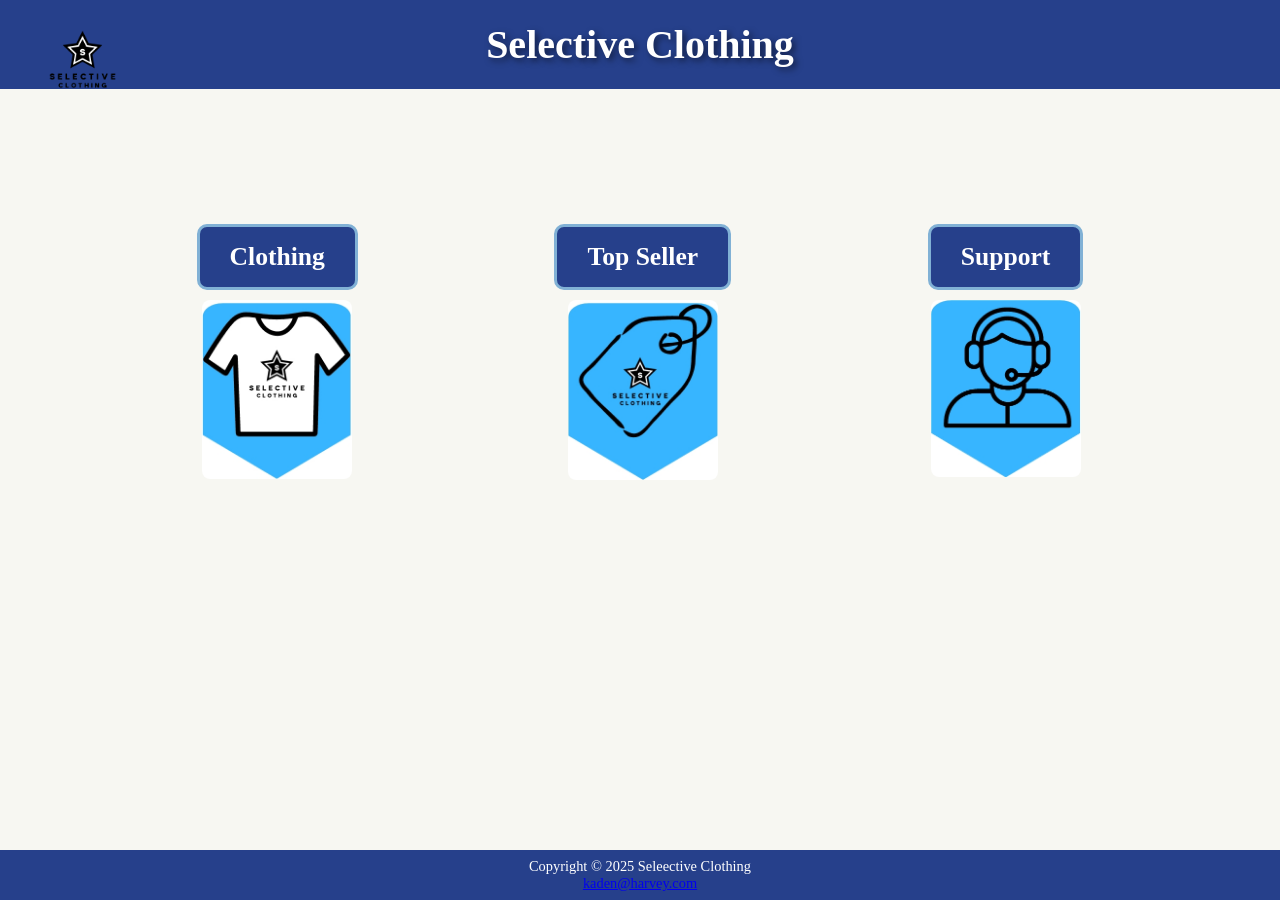
<file: index.html>
<!DOCTYPE html>
<html lang="en">
<head>
<title>Selective Clothing</title>
<meta name="description" content="Selective Clothing offers stylish apparel, top sellers, and customer support for every shopper.">
<meta charset="utf-8">
<link rel="stylesheet" href="project.css">
</head>
<body>

<header>
<img src="FullLogo_Transparent.png" alt="Selective Clothing Logo" class="logo">
<h1>Selective Clothing</h1>
</header>

<nav>
    <div class="tab">
        <a href="clothing.html">Clothing</a>
        <img src="Clothing.png" alt="Clothing Category" class="tab-img">
    </div>

    <div class="tab">
        <a href="topseller.html">Top Seller</a>
        <img src="TopSeller.png" alt="Top Seller Item" class="tab-img">
    </div>

    <div class="tab">
        <a href="support.html">Support</a>
        <img src="support.png" alt="Support Page" class="tab-img">
    </div>
</nav>

<footer>
Copyright © 2025 Seleective Clothing<br>
<a href="mailto:kaden@harvey.com">kaden@harvey.com</a>
</footer>
</body>
</html>
</file>
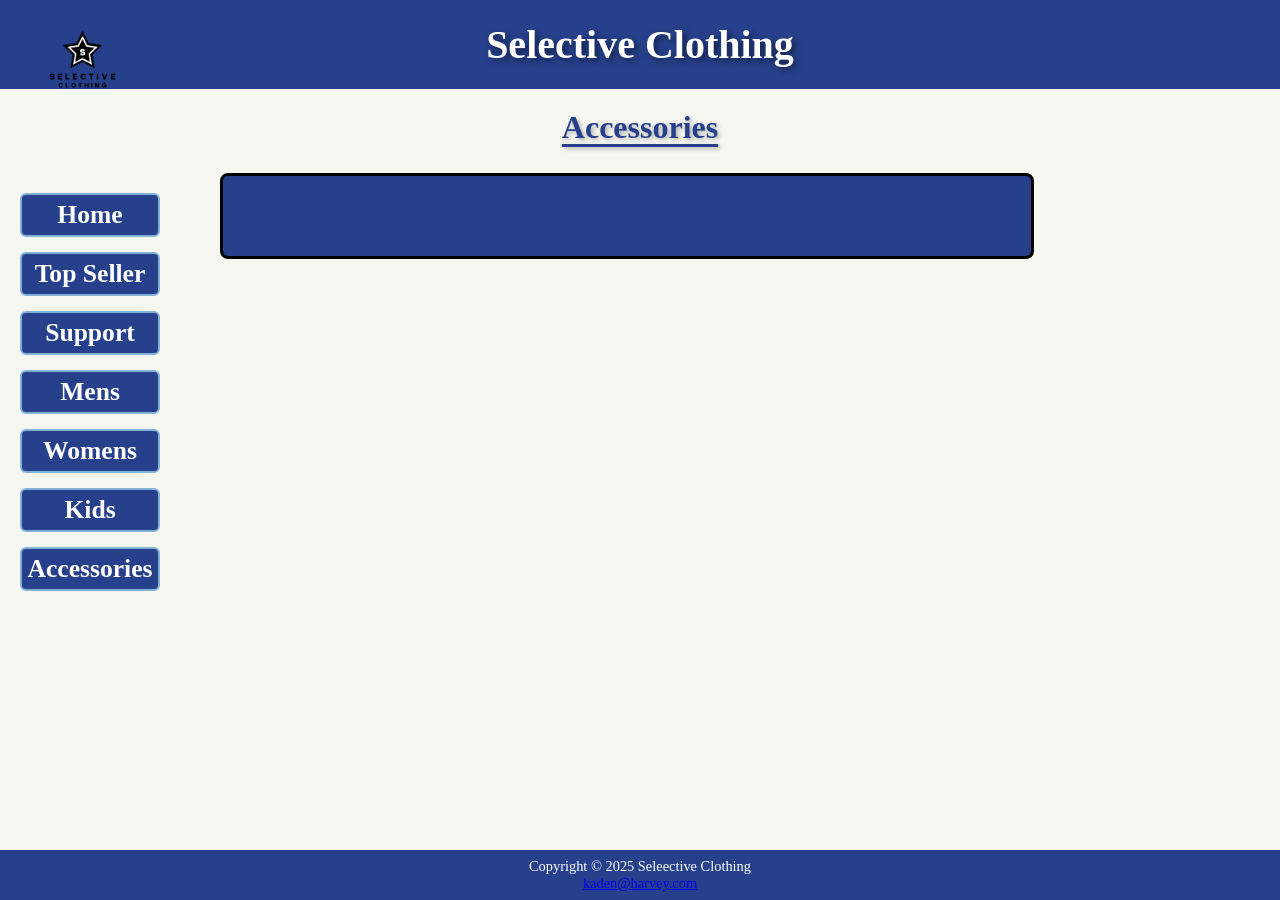
<file: accessories.html>
<!DOCTYPE html>
<html lang="en">
<head>
<title>Selective Clothing</title>
	 <meta name="description" content="Selective Clothing offers stylish accesories that are branded.">
<meta charset="utf-8">
<link rel="stylesheet" href="project.css">
</head>
<body onload="alert('Use code Capstone for 20% off');">

<header>
<img src="FullLogo_Transparent.png" alt="Selective Clothing Logo" class="logo">
<h1>Selective Clothing</h1>
</header>
<h2>Accessories</h2>
<nav class="side-nav">
    <ul>
        <li><a href="home.html">Home</a></li>
        <li><a href="topseller.html">Top Seller</a></li>
        <li><a href="support.html">Support</a></li>
	<li><a href="mensclothing.html">Mens</a></li>
        <li><a href="womensclothing.html">Womens</a></li>
        <li><a href="kids.html">Kids</a></li>
	<li><a href="accessories.html">Accessories</a></li>
    </ul>
</nav>
<div class="content-box">
    <div class="photo-row">
<div id='product-component-1777253869469'></div>
<script type="text/javascript">
/*<![CDATA[*/
(function () {
  var scriptURL = 'https://sdks.shopifycdn.com/buy-button/latest/buy-button-storefront.min.js';
  if (window.ShopifyBuy) {
    if (window.ShopifyBuy.UI) {
      ShopifyBuyInit();
    } else {
      loadScript();
    }
  } else {
    loadScript();
  }
  function loadScript() {
    var script = document.createElement('script');
    script.async = true;
    script.src = scriptURL;
    (document.getElementsByTagName('head')[0] || document.getElementsByTagName('body')[0]).appendChild(script);
    script.onload = ShopifyBuyInit;
  }
  function ShopifyBuyInit() {
    var client = ShopifyBuy.buildClient({
      domain: 'selective-clothing-6u4s2t0i.myshopify.com',
      storefrontAccessToken: '8dc10068dd6e338f346cf58fc495a3da',
    });
    ShopifyBuy.UI.onReady(client).then(function (ui) {
      ui.createComponent('product', {
        id: '8033189462134',
        node: document.getElementById('product-component-1777253869469'),
        moneyFormat: '%24%7B%7Bamount%7D%7D',
        options: {
  "product": {
    "styles": {
      "product": {
        "@media (min-width: 601px)": {
          "max-width": "calc(25% - 20px)",
          "margin-left": "20px",
          "margin-bottom": "50px"
        }
      },
      "title": {
        "color": "#ffffff"
      },
      "button": {
        ":hover": {
          "background-color": "#4dadc0"
        },
        "background-color": "#55c0d5",
        ":focus": {
          "background-color": "#4dadc0"
        }
      },
      "price": {
        "color": "#ffffff"
      },
      "compareAt": {
        "color": "#ffffff"
      },
      "unitPrice": {
        "color": "#ffffff"
      }
    },
    "text": {
      "button": "Add to cart"
    }
  },
  "productSet": {
    "styles": {
      "products": {
        "@media (min-width: 601px)": {
          "margin-left": "-20px"
        }
      }
    }
  },
  "modalProduct": {
    "contents": {
      "img": false,
      "imgWithCarousel": true,
      "button": false,
      "buttonWithQuantity": true
    },
    "styles": {
      "product": {
        "@media (min-width: 601px)": {
          "max-width": "100%",
          "margin-left": "0px",
          "margin-bottom": "0px"
        }
      },
      "button": {
        ":hover": {
          "background-color": "#4dadc0"
        },
        "background-color": "#55c0d5",
        ":focus": {
          "background-color": "#4dadc0"
        }
      },
      "title": {
        "font-family": "Helvetica Neue, sans-serif",
        "font-weight": "bold",
        "font-size": "26px",
        "color": "#4c4c4c"
      },
      "price": {
        "font-family": "Helvetica Neue, sans-serif",
        "font-weight": "normal",
        "font-size": "18px",
        "color": "#4c4c4c"
      },
      "compareAt": {
        "font-family": "Helvetica Neue, sans-serif",
        "font-weight": "normal",
        "font-size": "15.299999999999999px",
        "color": "#4c4c4c"
      },
      "unitPrice": {
        "font-family": "Helvetica Neue, sans-serif",
        "font-weight": "normal",
        "font-size": "15.299999999999999px",
        "color": "#4c4c4c"
      }
    },
    "text": {
      "button": "Add to cart"
    }
  },
  "option": {},
  "cart": {
    "styles": {
      "button": {
        ":hover": {
          "background-color": "#4dadc0"
        },
        "background-color": "#55c0d5",
        ":focus": {
          "background-color": "#4dadc0"
        }
      }
    },
    "text": {
      "total": "Subtotal",
      "button": "Checkout"
    }
  },
  "toggle": {
    "styles": {
      "toggle": {
        "background-color": "#55c0d5",
        ":hover": {
          "background-color": "#4dadc0"
        },
        ":focus": {
          "background-color": "#4dadc0"
        }
      }
    }
  }
},
      });
    });
  }
})();
/*]]>*/
</script>
       <div id='product-component-1777254041907'></div>
<script type="text/javascript">
/*<![CDATA[*/
(function () {
  var scriptURL = 'https://sdks.shopifycdn.com/buy-button/latest/buy-button-storefront.min.js';
  if (window.ShopifyBuy) {
    if (window.ShopifyBuy.UI) {
      ShopifyBuyInit();
    } else {
      loadScript();
    }
  } else {
    loadScript();
  }
  function loadScript() {
    var script = document.createElement('script');
    script.async = true;
    script.src = scriptURL;
    (document.getElementsByTagName('head')[0] || document.getElementsByTagName('body')[0]).appendChild(script);
    script.onload = ShopifyBuyInit;
  }
  function ShopifyBuyInit() {
    var client = ShopifyBuy.buildClient({
      domain: 'selective-clothing-6u4s2t0i.myshopify.com',
      storefrontAccessToken: '8dc10068dd6e338f346cf58fc495a3da',
    });
    ShopifyBuy.UI.onReady(client).then(function (ui) {
      ui.createComponent('product', {
        id: '8033188151414',
        node: document.getElementById('product-component-1777254041907'),
        moneyFormat: '%24%7B%7Bamount%7D%7D',
        options: {
  "product": {
    "styles": {
      "product": {
        "@media (min-width: 601px)": {
          "max-width": "calc(25% - 20px)",
          "margin-left": "20px",
          "margin-bottom": "50px"
        }
      },
      "title": {
        "color": "#ffffff"
      },
      "button": {
        ":hover": {
          "background-color": "#4dadc0"
        },
        "background-color": "#55c0d5",
        ":focus": {
          "background-color": "#4dadc0"
        }
      },
      "price": {
        "color": "#ffffff"
      },
      "compareAt": {
        "color": "#ffffff"
      },
      "unitPrice": {
        "color": "#ffffff"
      }
    },
    "text": {
      "button": "Add to cart"
    }
  },
  "productSet": {
    "styles": {
      "products": {
        "@media (min-width: 601px)": {
          "margin-left": "-20px"
        }
      }
    }
  },
  "modalProduct": {
    "contents": {
      "img": false,
      "imgWithCarousel": true,
      "button": false,
      "buttonWithQuantity": true
    },
    "styles": {
      "product": {
        "@media (min-width: 601px)": {
          "max-width": "100%",
          "margin-left": "0px",
          "margin-bottom": "0px"
        }
      },
      "button": {
        ":hover": {
          "background-color": "#4dadc0"
        },
        "background-color": "#55c0d5",
        ":focus": {
          "background-color": "#4dadc0"
        }
      },
      "title": {
        "font-family": "Helvetica Neue, sans-serif",
        "font-weight": "bold",
        "font-size": "26px",
        "color": "#4c4c4c"
      },
      "price": {
        "font-family": "Helvetica Neue, sans-serif",
        "font-weight": "normal",
        "font-size": "18px",
        "color": "#4c4c4c"
      },
      "compareAt": {
        "font-family": "Helvetica Neue, sans-serif",
        "font-weight": "normal",
        "font-size": "15.299999999999999px",
        "color": "#4c4c4c"
      },
      "unitPrice": {
        "font-family": "Helvetica Neue, sans-serif",
        "font-weight": "normal",
        "font-size": "15.299999999999999px",
        "color": "#4c4c4c"
      }
    },
    "text": {
      "button": "Add to cart"
    }
  },
  "option": {},
  "cart": {
    "styles": {
      "button": {
        ":hover": {
          "background-color": "#4dadc0"
        },
        "background-color": "#55c0d5",
        ":focus": {
          "background-color": "#4dadc0"
        }
      }
    },
    "text": {
      "total": "Subtotal",
      "button": "Checkout"
    }
  },
  "toggle": {
    "styles": {
      "toggle": {
        "background-color": "#55c0d5",
        ":hover": {
          "background-color": "#4dadc0"
        },
        ":focus": {
          "background-color": "#4dadc0"
        }
      }
    }
  }
},
      });
    });
  }
})();
/*]]>*/
</script>        
    </div>
</div>
</body>
<footer>
Copyright © 2025 Seleective Clothing<br><a href=kaden@harvey.com>kaden@harvey.com</a>
</footer>
</file>
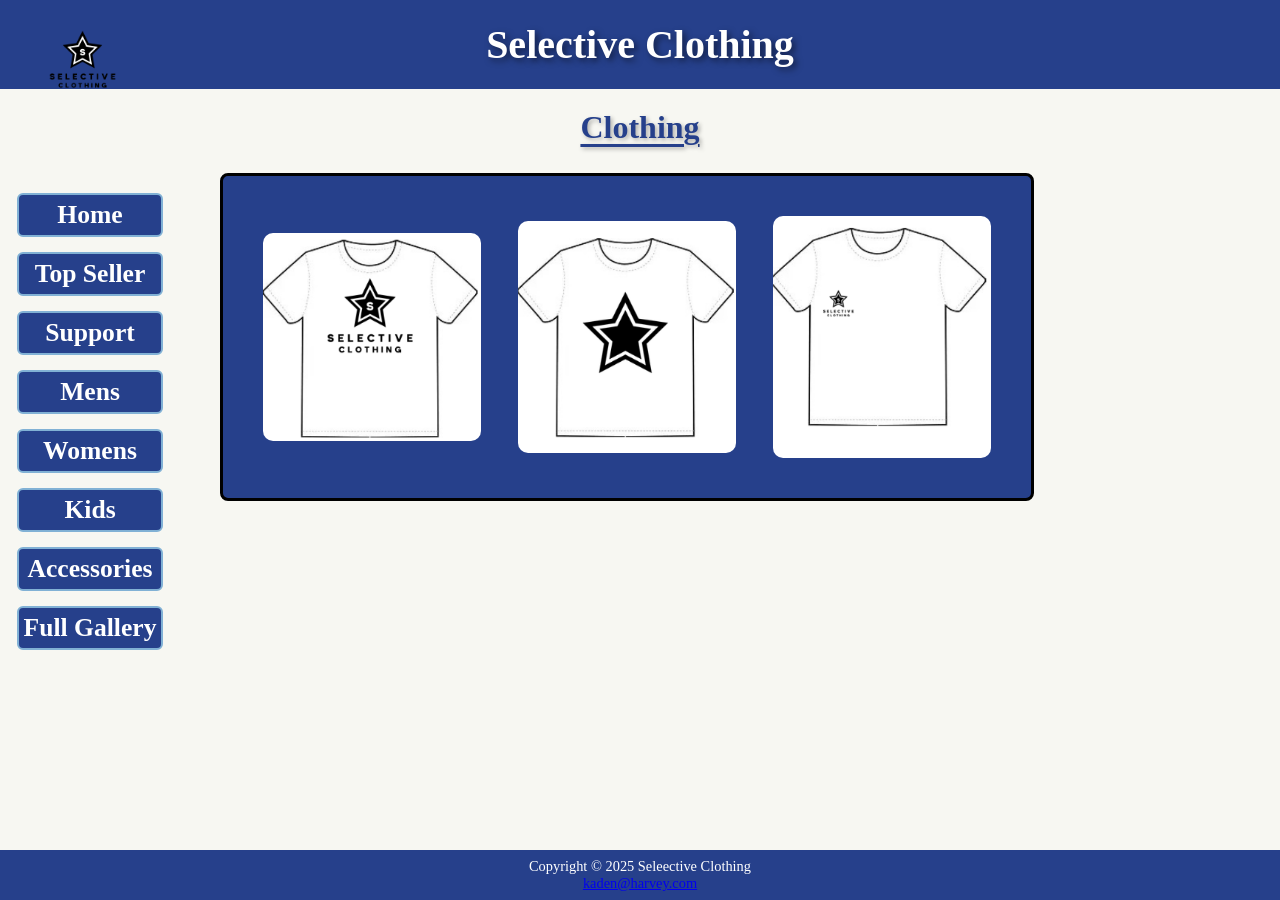
<file: clothing.html>
<!DOCTYPE html>
<html lang="en">
<head>
<title>Selective Clothing</title>
	<meta name="description" content="Selective Clothing pick between the different categories of clothing we have to offer.">
<meta charset="utf-8">
<link rel="stylesheet" href="project.css">
</head>
<body>

<header>
<img src="FullLogo_Transparent.png" alt="Selective Clothing Logo" class="logo">
<h1>Selective Clothing</h1>
</header>
<h2>Clothing</h2>
<nav class="side-nav">
    <ul>
        <li><a href="index.html">Home</a></li>
        <li><a href="topseller.html">Top Seller</a></li>
        <li><a href="support.html">Support</a></li>
	<li><a href="mensclothing.html">Mens</a></li>
        <li><a href="womensclothing.html">Womens</a></li>
        <li><a href="kids.html">Kids</a></li>
	<li><a href="accessories.html">Accessories</a></li>
		<li><a href="Gallery.html">Full Gallery</a></li>
    </ul>
</nav>
<div class="content-box">
    <div class="photo-row">
        <img src="shirt1.png" alt="Top Seller 1">
        <img src="shirt2.png" alt="Top Seller 2">
        <img src="Shirt3.png" alt="Top Seller 3">
    </div>
</body>
<footer>
Copyright © 2025 Seleective Clothing<br><a href=kaden@harvey.com>kaden@harvey.com</a>
</footer>
</file>
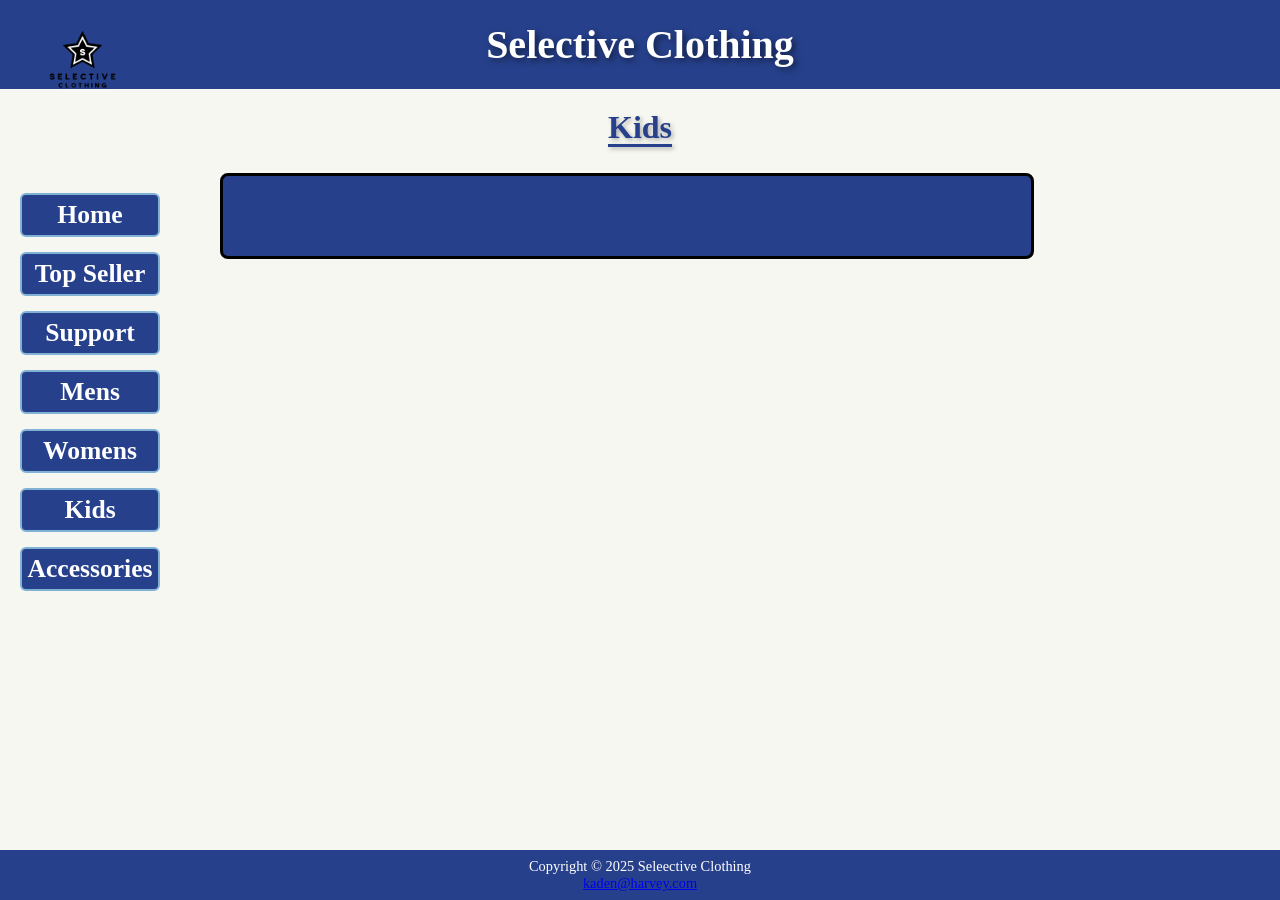
<file: kids.html>
<!DOCTYPE html>
<html lang="en">
<head>
<title>Selective Clothing</title>
	<meta name="description" content="Selective Clothing offers stylish kids atire that is branded.">
<meta charset="utf-8">
<link rel="stylesheet" href="project.css">
</head>
<body onload="alert('Use code Capstone for 20% off');">

<header>
<img src="FullLogo_Transparent.png" alt="Selective Clothing Logo" class="logo">
<h1>Selective Clothing</h1>
</header>
<h2>Kids</h2>
<nav class="side-nav">
    <ul>
        <li><a href="index.html">Home</a></li>
        <li><a href="topseller.html">Top Seller</a></li>
        <li><a href="support.html">Support</a></li>
	<li><a href="mensclothing.html">Mens</a></li>
        <li><a href="womensclothing.html">Womens</a></li>
        <li><a href="kids.html">Kids</a></li>
	<li><a href="accessories.html">Accessories</a></li>
    </ul>
</nav>
<div class="content-box">
    <div class="photo-row">
        <div id='product-component-1777253782216'></div>
<script type="text/javascript">
/*<![CDATA[*/
(function () {
  var scriptURL = 'https://sdks.shopifycdn.com/buy-button/latest/buy-button-storefront.min.js';
  if (window.ShopifyBuy) {
    if (window.ShopifyBuy.UI) {
      ShopifyBuyInit();
    } else {
      loadScript();
    }
  } else {
    loadScript();
  }
  function loadScript() {
    var script = document.createElement('script');
    script.async = true;
    script.src = scriptURL;
    (document.getElementsByTagName('head')[0] || document.getElementsByTagName('body')[0]).appendChild(script);
    script.onload = ShopifyBuyInit;
  }
  function ShopifyBuyInit() {
    var client = ShopifyBuy.buildClient({
      domain: 'selective-clothing-6u4s2t0i.myshopify.com',
      storefrontAccessToken: '8dc10068dd6e338f346cf58fc495a3da',
    });
    ShopifyBuy.UI.onReady(client).then(function (ui) {
      ui.createComponent('product', {
        id: '8033188839542',
        node: document.getElementById('product-component-1777253782216'),
        moneyFormat: '%24%7B%7Bamount%7D%7D',
        options: {
  "product": {
    "styles": {
      "product": {
        "@media (min-width: 601px)": {
          "max-width": "calc(25% - 20px)",
          "margin-left": "20px",
          "margin-bottom": "50px"
        }
      },
      "title": {
        "color": "#ffffff"
      },
      "button": {
        ":hover": {
          "background-color": "#4dadc0"
        },
        "background-color": "#55c0d5",
        ":focus": {
          "background-color": "#4dadc0"
        }
      },
      "price": {
        "color": "#ffffff"
      },
      "compareAt": {
        "color": "#ffffff"
      },
      "unitPrice": {
        "color": "#ffffff"
      }
    },
    "text": {
      "button": "Add to cart"
    }
  },
  "productSet": {
    "styles": {
      "products": {
        "@media (min-width: 601px)": {
          "margin-left": "-20px"
        }
      }
    }
  },
  "modalProduct": {
    "contents": {
      "img": false,
      "imgWithCarousel": true,
      "button": false,
      "buttonWithQuantity": true
    },
    "styles": {
      "product": {
        "@media (min-width: 601px)": {
          "max-width": "100%",
          "margin-left": "0px",
          "margin-bottom": "0px"
        }
      },
      "button": {
        ":hover": {
          "background-color": "#4dadc0"
        },
        "background-color": "#55c0d5",
        ":focus": {
          "background-color": "#4dadc0"
        }
      },
      "title": {
        "font-family": "Helvetica Neue, sans-serif",
        "font-weight": "bold",
        "font-size": "26px",
        "color": "#4c4c4c"
      },
      "price": {
        "font-family": "Helvetica Neue, sans-serif",
        "font-weight": "normal",
        "font-size": "18px",
        "color": "#4c4c4c"
      },
      "compareAt": {
        "font-family": "Helvetica Neue, sans-serif",
        "font-weight": "normal",
        "font-size": "15.299999999999999px",
        "color": "#4c4c4c"
      },
      "unitPrice": {
        "font-family": "Helvetica Neue, sans-serif",
        "font-weight": "normal",
        "font-size": "15.299999999999999px",
        "color": "#4c4c4c"
      }
    },
    "text": {
      "button": "Add to cart"
    }
  },
  "option": {},
  "cart": {
    "styles": {
      "button": {
        ":hover": {
          "background-color": "#4dadc0"
        },
        "background-color": "#55c0d5",
        ":focus": {
          "background-color": "#4dadc0"
        }
      }
    },
    "text": {
      "total": "Subtotal",
      "button": "Checkout"
    }
  },
  "toggle": {
    "styles": {
      "toggle": {
        "background-color": "#55c0d5",
        ":hover": {
          "background-color": "#4dadc0"
        },
        ":focus": {
          "background-color": "#4dadc0"
        }
      }
    }
  }
},
      });
    });
  }
})();
/*]]>*/
</script>


    </div>
</div>

</body>
<footer>
Copyright © 2025 Seleective Clothing<br><a href=kaden@harvey.com>kaden@harvey.com</a>
</footer>
</file>
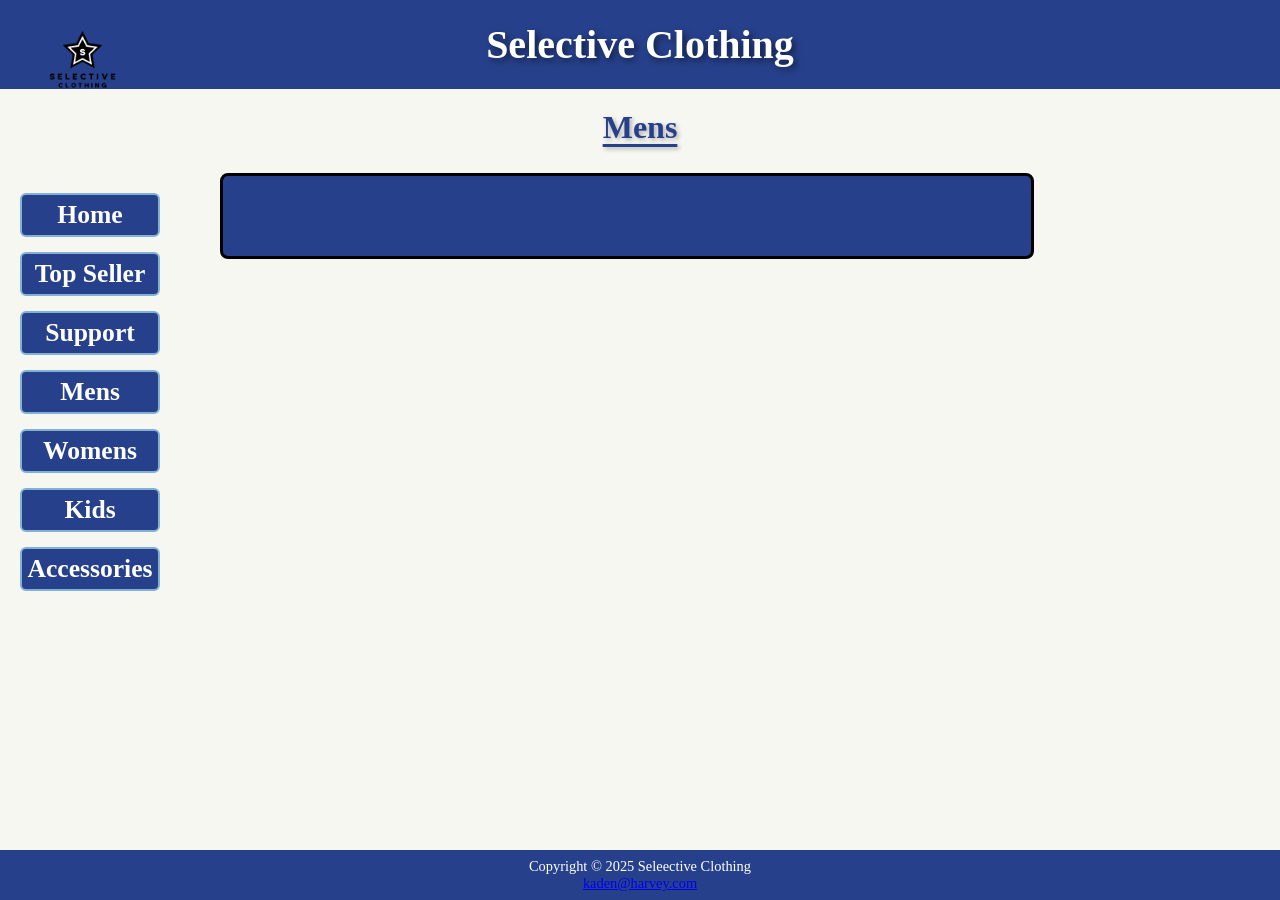
<file: mensclothing.html>
<!DOCTYPE html>
<html lang="en">
<head>
<title>Selective Clothing</title>
	<meta name="description" content="Selective Clothing offers stylish mens clothing that are branded.">
<meta charset="utf-8">
<link rel="stylesheet" href="project.css">
</head>
<body onload="alert('Use code Capstone for 20% off');">

<header>
<img src="FullLogo_Transparent.png" alt="Selective Clothing Logo" class="logo">
<h1>Selective Clothing</h1>
</header>
<h2>Mens</h2>
<nav class="side-nav">
    <ul>
        <li><a href="index.html">Home</a></li>
        <li><a href="topseller.html">Top Seller</a></li>
        <li><a href="support.html">Support</a></li>
	<li><a href="mensclothing.html">Mens</a></li>
        <li><a href="womensclothing.html">Womens</a></li>
        <li><a href="kids.html">Kids</a></li>
	<li><a href="accessories.html">Accessories</a></li>
    </ul>
</nav>
<div class="content-box">
    <div class="photo-row">
        <div id='product-component-1777252826554'></div>
<script type="text/javascript">
/*<![CDATA[*/
(function () {
  var scriptURL = 'https://sdks.shopifycdn.com/buy-button/latest/buy-button-storefront.min.js';
  if (window.ShopifyBuy) {
    if (window.ShopifyBuy.UI) {
      ShopifyBuyInit();
    } else {
      loadScript();
    }
  } else {
    loadScript();
  }
  function loadScript() {
    var script = document.createElement('script');
    script.async = true;
    script.src = scriptURL;
    (document.getElementsByTagName('head')[0] || document.getElementsByTagName('body')[0]).appendChild(script);
    script.onload = ShopifyBuyInit;
  }
  function ShopifyBuyInit() {
    var client = ShopifyBuy.buildClient({
      domain: 'selective-clothing-6u4s2t0i.myshopify.com',
      storefrontAccessToken: '8dc10068dd6e338f346cf58fc495a3da',
    });
    ShopifyBuy.UI.onReady(client).then(function (ui) {
      ui.createComponent('product', {
        id: '8033184710774',
        node: document.getElementById('product-component-1777252826554'),
        moneyFormat: '%24%7B%7Bamount%7D%7D',
        options: {
  "product": {
    "styles": {
      "product": {
        "@media (min-width: 601px)": {
          "max-width": "calc(25% - 20px)",
          "margin-left": "20px",
          "margin-bottom": "50px"
        }
      },
      "title": {
        "color": "#ffffff"
      },
      "button": {
        ":hover": {
          "background-color": "#4dadc0"
        },
        "background-color": "#55c0d5",
        ":focus": {
          "background-color": "#4dadc0"
        }
      },
      "price": {
        "color": "#ffffff"
      },
      "compareAt": {
        "color": "#ffffff"
      },
      "unitPrice": {
        "color": "#ffffff"
      }
    },
    "text": {
      "button": "Add to cart"
    }
  },
  "productSet": {
    "styles": {
      "products": {
        "@media (min-width: 601px)": {
          "margin-left": "-20px"
        }
      }
    }
  },
  "modalProduct": {
    "contents": {
      "img": false,
      "imgWithCarousel": true,
      "button": false,
      "buttonWithQuantity": true
    },
    "styles": {
      "product": {
        "@media (min-width: 601px)": {
          "max-width": "100%",
          "margin-left": "0px",
          "margin-bottom": "0px"
        }
      },
      "button": {
        ":hover": {
          "background-color": "#4dadc0"
        },
        "background-color": "#55c0d5",
        ":focus": {
          "background-color": "#4dadc0"
        }
      },
      "title": {
        "font-family": "Helvetica Neue, sans-serif",
        "font-weight": "bold",
        "font-size": "26px",
        "color": "#4c4c4c"
      },
      "price": {
        "font-family": "Helvetica Neue, sans-serif",
        "font-weight": "normal",
        "font-size": "18px",
        "color": "#4c4c4c"
      },
      "compareAt": {
        "font-family": "Helvetica Neue, sans-serif",
        "font-weight": "normal",
        "font-size": "15.299999999999999px",
        "color": "#4c4c4c"
      },
      "unitPrice": {
        "font-family": "Helvetica Neue, sans-serif",
        "font-weight": "normal",
        "font-size": "15.299999999999999px",
        "color": "#4c4c4c"
      }
    },
    "text": {
      "button": "Add to cart"
    }
  },
  "option": {},
  "cart": {
    "styles": {
      "button": {
        ":hover": {
          "background-color": "#4dadc0"
        },
        "background-color": "#55c0d5",
        ":focus": {
          "background-color": "#4dadc0"
        }
      }
    },
    "text": {
      "total": "Subtotal",
      "button": "Checkout"
    }
  },
  "toggle": {
    "styles": {
      "toggle": {
        "background-color": "#55c0d5",
        ":hover": {
          "background-color": "#4dadc0"
        },
        ":focus": {
          "background-color": "#4dadc0"
        }
      }
    }
  }
},
      });
    });
  }
})();
/*]]>*/
</script>
<div id='product-component-1777252906647'></div>
<script type="text/javascript">
/*<![CDATA[*/
(function () {
  var scriptURL = 'https://sdks.shopifycdn.com/buy-button/latest/buy-button-storefront.min.js';
  if (window.ShopifyBuy) {
    if (window.ShopifyBuy.UI) {
      ShopifyBuyInit();
    } else {
      loadScript();
    }
  } else {
    loadScript();
  }
  function loadScript() {
    var script = document.createElement('script');
    script.async = true;
    script.src = scriptURL;
    (document.getElementsByTagName('head')[0] || document.getElementsByTagName('body')[0]).appendChild(script);
    script.onload = ShopifyBuyInit;
  }
  function ShopifyBuyInit() {
    var client = ShopifyBuy.buildClient({
      domain: 'selective-clothing-6u4s2t0i.myshopify.com',
      storefrontAccessToken: '8dc10068dd6e338f346cf58fc495a3da',
    });
    ShopifyBuy.UI.onReady(client).then(function (ui) {
      ui.createComponent('product', {
        id: '8033184776310',
        node: document.getElementById('product-component-1777252906647'),
        moneyFormat: '%24%7B%7Bamount%7D%7D',
        options: {
  "product": {
    "styles": {
      "product": {
        "@media (min-width: 601px)": {
          "max-width": "calc(25% - 20px)",
          "margin-left": "20px",
          "margin-bottom": "50px"
        }
      },
      "title": {
        "color": "#ffffff"
      },
      "button": {
        ":hover": {
          "background-color": "#4dadc0"
        },
        "background-color": "#55c0d5",
        ":focus": {
          "background-color": "#4dadc0"
        }
      },
      "price": {
        "color": "#ffffff"
      },
      "compareAt": {
        "color": "#ffffff"
      },
      "unitPrice": {
        "color": "#ffffff"
      }
    },
    "text": {
      "button": "Add to cart"
    }
  },
  "productSet": {
    "styles": {
      "products": {
        "@media (min-width: 601px)": {
          "margin-left": "-20px"
        }
      }
    }
  },
  "modalProduct": {
    "contents": {
      "img": false,
      "imgWithCarousel": true,
      "button": false,
      "buttonWithQuantity": true
    },
    "styles": {
      "product": {
        "@media (min-width: 601px)": {
          "max-width": "100%",
          "margin-left": "0px",
          "margin-bottom": "0px"
        }
      },
      "button": {
        ":hover": {
          "background-color": "#4dadc0"
        },
        "background-color": "#55c0d5",
        ":focus": {
          "background-color": "#4dadc0"
        }
      },
      "title": {
        "font-family": "Helvetica Neue, sans-serif",
        "font-weight": "bold",
        "font-size": "26px",
        "color": "#4c4c4c"
      },
      "price": {
        "font-family": "Helvetica Neue, sans-serif",
        "font-weight": "normal",
        "font-size": "18px",
        "color": "#4c4c4c"
      },
      "compareAt": {
        "font-family": "Helvetica Neue, sans-serif",
        "font-weight": "normal",
        "font-size": "15.299999999999999px",
        "color": "#4c4c4c"
      },
      "unitPrice": {
        "font-family": "Helvetica Neue, sans-serif",
        "font-weight": "normal",
        "font-size": "15.299999999999999px",
        "color": "#4c4c4c"
      }
    },
    "text": {
      "button": "Add to cart"
    }
  },
  "option": {},
  "cart": {
    "styles": {
      "button": {
        ":hover": {
          "background-color": "#4dadc0"
        },
        "background-color": "#55c0d5",
        ":focus": {
          "background-color": "#4dadc0"
        }
      }
    },
    "text": {
      "total": "Subtotal",
      "button": "Checkout"
    }
  },
  "toggle": {
    "styles": {
      "toggle": {
        "background-color": "#55c0d5",
        ":hover": {
          "background-color": "#4dadc0"
        },
        ":focus": {
          "background-color": "#4dadc0"
        }
      }
    }
  }
},
      });
    });
  }
})();
/*]]>*/
</script>
<div id='product-component-1777252906647'></div>
<script type="text/javascript">
/*<![CDATA[*/
(function () {
  var scriptURL = 'https://sdks.shopifycdn.com/buy-button/latest/buy-button-storefront.min.js';
  if (window.ShopifyBuy) {
    if (window.ShopifyBuy.UI) {
      ShopifyBuyInit();
    } else {
      loadScript();
    }
  } else {
    loadScript();
  }
  function loadScript() {
    var script = document.createElement('script');
    script.async = true;
    script.src = scriptURL;
    (document.getElementsByTagName('head')[0] || document.getElementsByTagName('body')[0]).appendChild(script);
    script.onload = ShopifyBuyInit;
  }
  function ShopifyBuyInit() {
    var client = ShopifyBuy.buildClient({
      domain: 'selective-clothing-6u4s2t0i.myshopify.com',
      storefrontAccessToken: '8dc10068dd6e338f346cf58fc495a3da',
    });
    ShopifyBuy.UI.onReady(client).then(function (ui) {
      ui.createComponent('product', {
        id: '8033184776310',
        node: document.getElementById('product-component-1777252906647'),
        moneyFormat: '%24%7B%7Bamount%7D%7D',
        options: {
  "product": {
    "styles": {
      "product": {
        "@media (min-width: 601px)": {
          "max-width": "calc(25% - 20px)",
          "margin-left": "20px",
          "margin-bottom": "50px"
        }
      },
      "title": {
        "color": "#ffffff"
      },
      "button": {
        ":hover": {
          "background-color": "#4dadc0"
        },
        "background-color": "#55c0d5",
        ":focus": {
          "background-color": "#4dadc0"
        }
      },
      "price": {
        "color": "#ffffff"
      },
      "compareAt": {
        "color": "#ffffff"
      },
      "unitPrice": {
        "color": "#ffffff"
      }
    },
    "text": {
      "button": "Add to cart"
    }
  },
  "productSet": {
    "styles": {
      "products": {
        "@media (min-width: 601px)": {
          "margin-left": "-20px"
        }
      }
    }
  },
  "modalProduct": {
    "contents": {
      "img": false,
      "imgWithCarousel": true,
      "button": false,
      "buttonWithQuantity": true
    },
    "styles": {
      "product": {
        "@media (min-width: 601px)": {
          "max-width": "100%",
          "margin-left": "0px",
          "margin-bottom": "0px"
        }
      },
      "button": {
        ":hover": {
          "background-color": "#4dadc0"
        },
        "background-color": "#55c0d5",
        ":focus": {
          "background-color": "#4dadc0"
        }
      },
      "title": {
        "font-family": "Helvetica Neue, sans-serif",
        "font-weight": "bold",
        "font-size": "26px",
        "color": "#4c4c4c"
      },
      "price": {
        "font-family": "Helvetica Neue, sans-serif",
        "font-weight": "normal",
        "font-size": "18px",
        "color": "#4c4c4c"
      },
      "compareAt": {
        "font-family": "Helvetica Neue, sans-serif",
        "font-weight": "normal",
        "font-size": "15.299999999999999px",
        "color": "#4c4c4c"
      },
      "unitPrice": {
        "font-family": "Helvetica Neue, sans-serif",
        "font-weight": "normal",
        "font-size": "15.299999999999999px",
        "color": "#4c4c4c"
      }
    },
    "text": {
      "button": "Add to cart"
    }
  },
  "option": {},
  "cart": {
    "styles": {
      "button": {
        ":hover": {
          "background-color": "#4dadc0"
        },
        "background-color": "#55c0d5",
        ":focus": {
          "background-color": "#4dadc0"
        }
      }
    },
    "text": {
      "total": "Subtotal",
      "button": "Checkout"
    }
  },
  "toggle": {
    "styles": {
      "toggle": {
        "background-color": "#55c0d5",
        ":hover": {
          "background-color": "#4dadc0"
        },
        ":focus": {
          "background-color": "#4dadc0"
        }
      }
    }
  }
},
      });
    });
  }
})();
/*]]>*/
</script>
    </div>
</div>
</body>
<footer>
Copyright © 2025 Seleective Clothing<br><a href=kaden@harvey.com>kaden@harvey.com</a>
</footer>
</file>
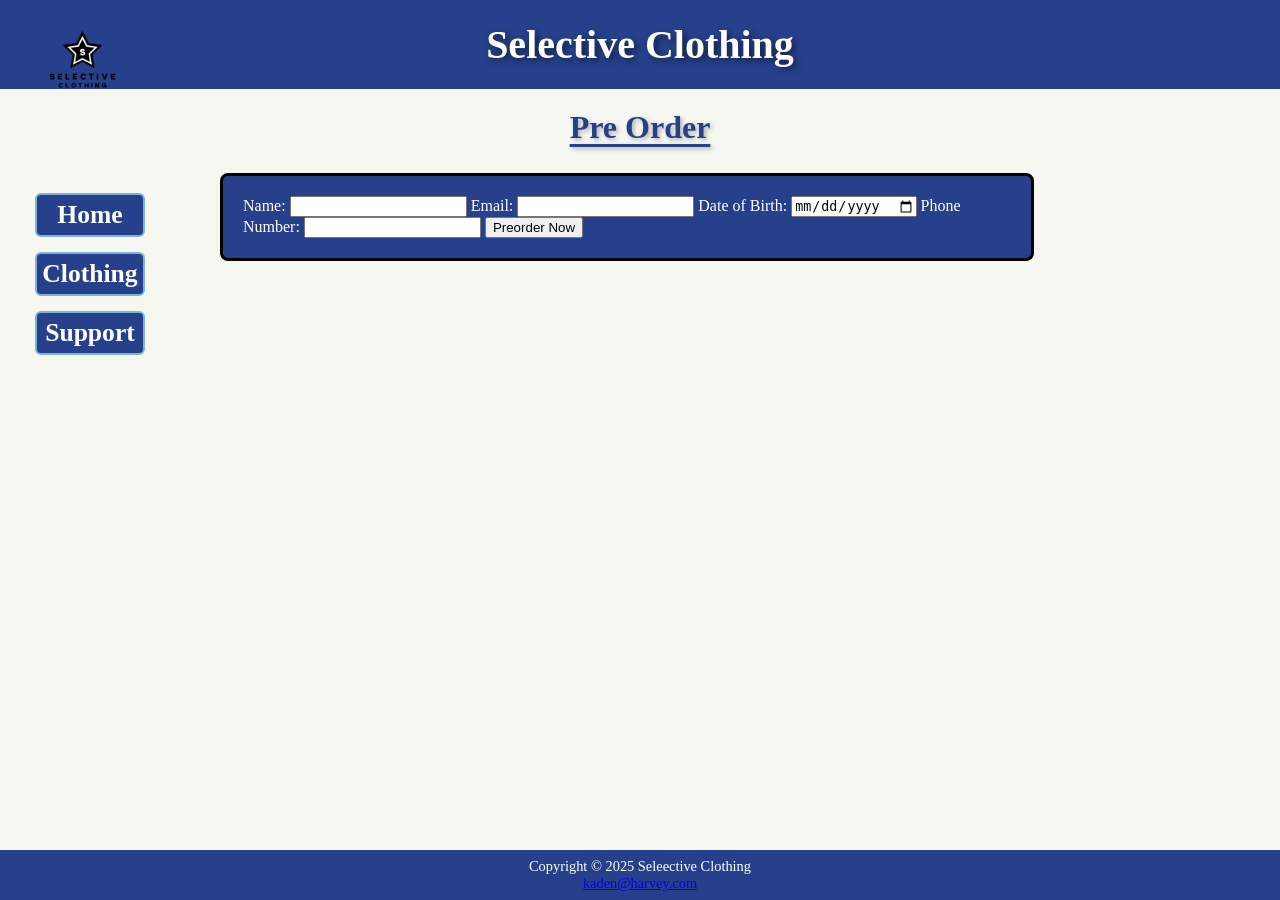
<file: Preorder.html>
<!DOCTYPE html>
<html lang="en">
<head>
<title>Selective Clothing</title>
     <meta name="description" content="Selective Clothing preorder tab allows you a waitlist spot at new clothes.">
<meta charset="utf-8">
<link rel="stylesheet" href="project.css">
</head>
<body>

<header>
<img src="FullLogo_Transparent.png" alt="Selective Clothing Logo" class="logo">
<h1>Selective Clothing</h1>
</header>
<h2>Pre Order</h2>
<nav class="side-nav">
    <ul>
        <li><a href="index.html">Home</a></li>
        <li><a href="clothing.html">Clothing</a></li>
        <li><a href="support.html">Support</a></li>
    </ul>
</nav>
<div class="content-box">

    <form method="post" action="https://webdevbasics.net/scripts/fishcreek.php">

        <label for="custName">Name:</label>
        <input type="text" name="custName" id="custName" required>

        <label for="custEmail">Email:</label>
        <input type="email" name="custEmail" id="custEmail" required>

        <label for="custDOB">Date of Birth:</label>
        <input type="date" name="custDOB" id="custDOB" required>

        <label for="custPhone">Phone Number:</label>
        <input type="tel" name="custPhone" id="custPhone" required>

        <input type="submit" value="Preorder Now" id="mySubmit">

    </form>

</div>



</body>
<footer>
Copyright © 2025 Seleective Clothing<br><a href=kaden@harvey.com>kaden@harvey.com</a>
</footer>
</file>
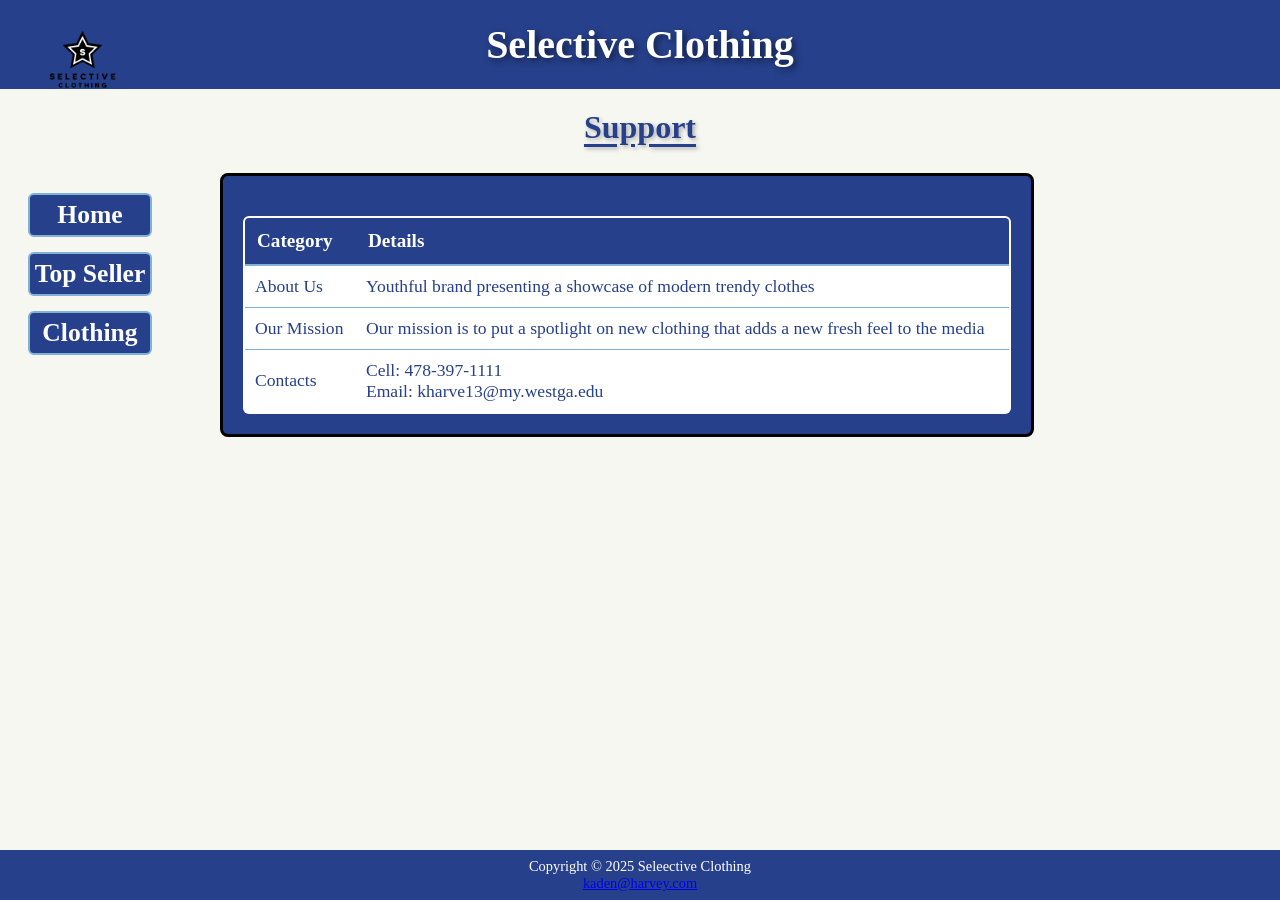
<file: support.html>
<!DOCTYPE html>
<html lang="en">
<head>
<title>Selective Clothing</title>
    <meta name="description" content="Selective Clothing offers help and customer service to ensure satisfaction.">
<meta charset="utf-8">
<link rel="stylesheet" href="project.css">
</head>
<body>

<header>
<img src="FullLogo_Transparent.png" alt="Selective Clothing Logo" class="logo">
<h1>Selective Clothing</h1>
</header>
<h2>Support</h2>
<nav class="side-nav">
    <ul>
        <li><a href="index.html">Home</a></li>
        <li><a href="topseller.html">Top Seller</a></li>
        <li><a href="clothing.html">Clothing</a></li>
    </ul>
</nav>
<div class="content-box">
    <table>
    <tr>
        <th>Category</th>
        <th>Details</th>
    </tr>

    <tr>
        <td>About Us</td>
        <td>Youthful brand presenting a showcase of modern trendy clothes</td>
    </tr>

    <tr>
        <td>Our Mission</td>
        <td>Our mission is to put a spotlight on new clothing that adds a new fresh feel to the media</td>
    </tr>

    <tr>
        <td>Contacts</td>
        <td>Cell: 478-397-1111<br>Email: kharve13@my.westga.edu</td>
    </tr>
</table>

</div>
</body>
<footer>
Copyright © 2025 Seleective Clothing<br><a href=kaden@harvey.com>kaden@harvey.com</a>
</footer>
</file>
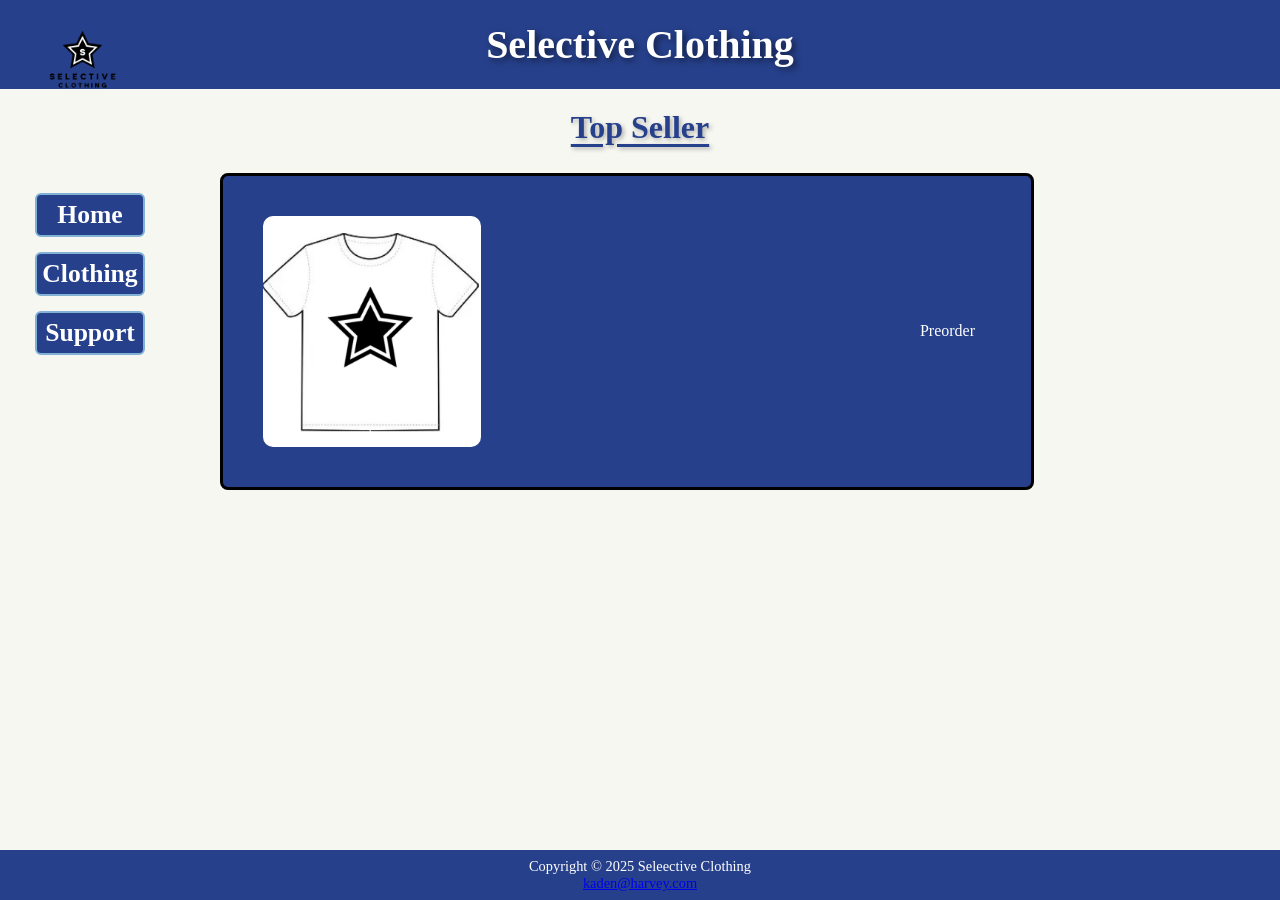
<file: topseller.html>
<!DOCTYPE html>
<html lang="en">
<head>
<title>Selective Clothing</title>
<meta charset="utf-8">
<link rel="stylesheet" href="project.css">
</head>
<body>

<header>
<img src="FullLogo_Transparent.png" alt="Selective Clothing Logo" class="logo">
<h1>Selective Clothing</h1>
</header>
<h2>Top Seller</h2>
<nav class="side-nav">
    <ul>
        <li><a href="index.html">Home</a></li>
        <li><a href="clothing.html">Clothing</a></li>
        <li><a href="support.html">Support</a></li>
    </ul>
</nav>
<div class="content-box">
    <div class="photo-row">
    <img src="shirt2.png" alt="Top Seller 2">
    <a href="preorder.html" class="preorder-btn">Preorder</a>

</div>


</body>
<footer>
Copyright © 2025 Seleective Clothing<br><a href=kaden@harvey.com>kaden@harvey.com</a>
</footer>
</file>
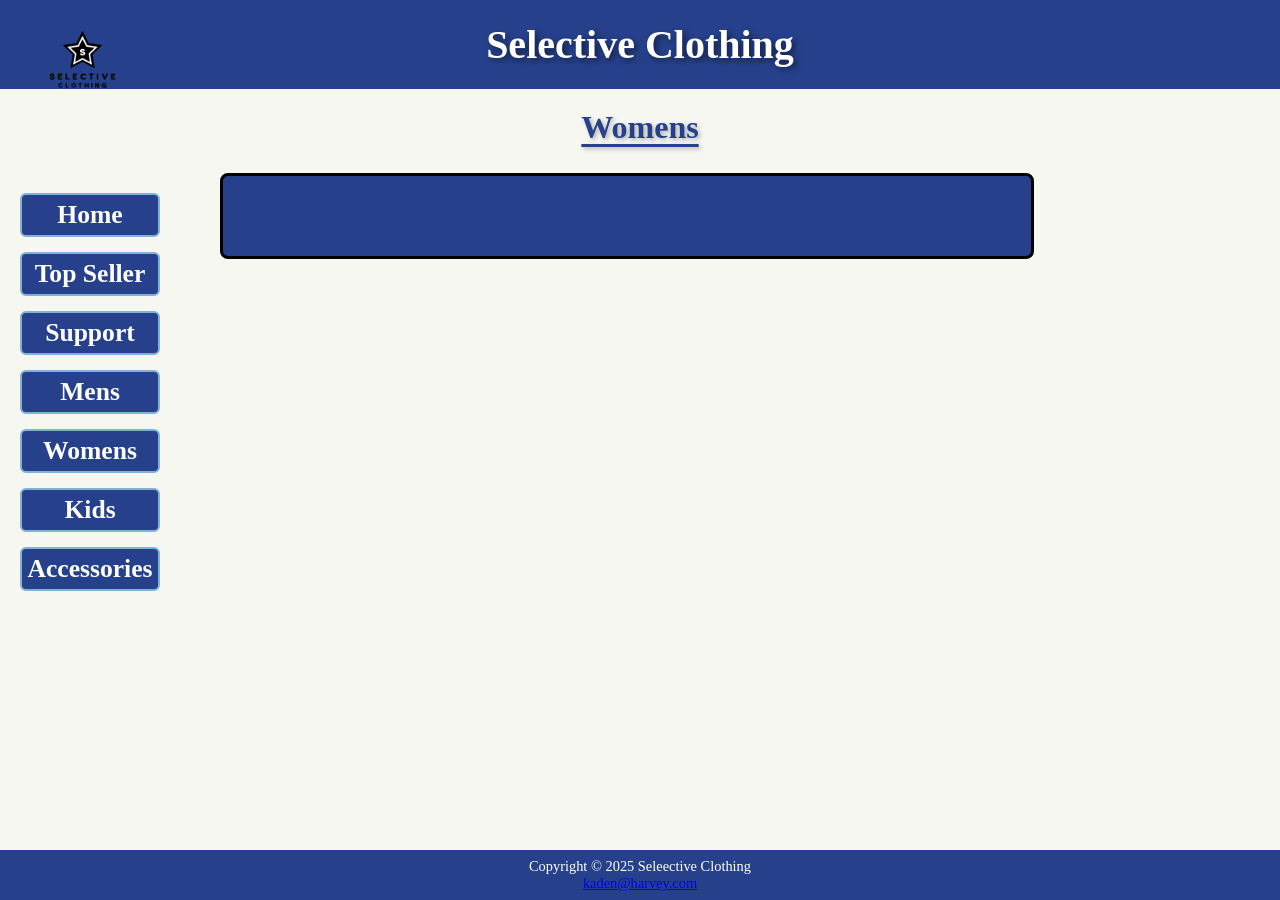
<file: womensclothing.html>
<!DOCTYPE html>
<html lang="en">
<head>
<title>Selective Clothing</title>
	<meta name="description" content="Selective Clothing offers stylish womens clothes that are branded.">
<meta charset="utf-8">
<link rel="stylesheet" href="project.css">
</head>
<body onload="alert('Use code Capstone for 20% off');">

<header>
<img src="FullLogo_Transparent.png" alt="Selective Clothing Logo" class="logo">
<h1>Selective Clothing</h1>
</header>
<h2>Womens</h2>
<nav class="side-nav">
    <ul>
        <li><a href="index.html">Home</a></li>
        <li><a href="topseller.html">Top Seller</a></li>
        <li><a href="support.html">Support</a></li>
	<li><a href="mensclothing.html">Mens</a></li>
        <li><a href="womensclothing.html">Womens</a></li>
        <li><a href="kids.html">Kids</a></li>
	<li><a href="accessories.html">Accessories</a></li>
    </ul>
</nav>
<div class="content-box">
    <div class="photo-row">
        <div id='product-component-1777253580259'></div>
<script type="text/javascript">
/*<![CDATA[*/
(function () {
  var scriptURL = 'https://sdks.shopifycdn.com/buy-button/latest/buy-button-storefront.min.js';
  if (window.ShopifyBuy) {
    if (window.ShopifyBuy.UI) {
      ShopifyBuyInit();
    } else {
      loadScript();
    }
  } else {
    loadScript();
  }
  function loadScript() {
    var script = document.createElement('script');
    script.async = true;
    script.src = scriptURL;
    (document.getElementsByTagName('head')[0] || document.getElementsByTagName('body')[0]).appendChild(script);
    script.onload = ShopifyBuyInit;
  }
  function ShopifyBuyInit() {
    var client = ShopifyBuy.buildClient({
      domain: 'selective-clothing-6u4s2t0i.myshopify.com',
      storefrontAccessToken: '8dc10068dd6e338f346cf58fc495a3da',
    });
    ShopifyBuy.UI.onReady(client).then(function (ui) {
      ui.createComponent('product', {
        id: '8033187299446',
        node: document.getElementById('product-component-1777253580259'),
        moneyFormat: '%24%7B%7Bamount%7D%7D',
        options: {
  "product": {
    "styles": {
      "product": {
        "@media (min-width: 601px)": {
          "max-width": "calc(25% - 20px)",
          "margin-left": "20px",
          "margin-bottom": "50px"
        }
      },
      "title": {
        "color": "#ffffff"
      },
      "button": {
        ":hover": {
          "background-color": "#4dadc0"
        },
        "background-color": "#55c0d5",
        ":focus": {
          "background-color": "#4dadc0"
        }
      },
      "price": {
        "color": "#ffffff"
      },
      "compareAt": {
        "color": "#ffffff"
      },
      "unitPrice": {
        "color": "#ffffff"
      }
    },
    "text": {
      "button": "Add to cart"
    }
  },
  "productSet": {
    "styles": {
      "products": {
        "@media (min-width: 601px)": {
          "margin-left": "-20px"
        }
      }
    }
  },
  "modalProduct": {
    "contents": {
      "img": false,
      "imgWithCarousel": true,
      "button": false,
      "buttonWithQuantity": true
    },
    "styles": {
      "product": {
        "@media (min-width: 601px)": {
          "max-width": "100%",
          "margin-left": "0px",
          "margin-bottom": "0px"
        }
      },
      "button": {
        ":hover": {
          "background-color": "#4dadc0"
        },
        "background-color": "#55c0d5",
        ":focus": {
          "background-color": "#4dadc0"
        }
      },
      "title": {
        "font-family": "Helvetica Neue, sans-serif",
        "font-weight": "bold",
        "font-size": "26px",
        "color": "#4c4c4c"
      },
      "price": {
        "font-family": "Helvetica Neue, sans-serif",
        "font-weight": "normal",
        "font-size": "18px",
        "color": "#4c4c4c"
      },
      "compareAt": {
        "font-family": "Helvetica Neue, sans-serif",
        "font-weight": "normal",
        "font-size": "15.299999999999999px",
        "color": "#4c4c4c"
      },
      "unitPrice": {
        "font-family": "Helvetica Neue, sans-serif",
        "font-weight": "normal",
        "font-size": "15.299999999999999px",
        "color": "#4c4c4c"
      }
    },
    "text": {
      "button": "Add to cart"
    }
  },
  "option": {},
  "cart": {
    "styles": {
      "button": {
        ":hover": {
          "background-color": "#4dadc0"
        },
        "background-color": "#55c0d5",
        ":focus": {
          "background-color": "#4dadc0"
        }
      }
    },
    "text": {
      "total": "Subtotal",
      "button": "Checkout"
    }
  },
  "toggle": {
    "styles": {
      "toggle": {
        "background-color": "#55c0d5",
        ":hover": {
          "background-color": "#4dadc0"
        },
        ":focus": {
          "background-color": "#4dadc0"
        }
      }
    }
  }
},
      });
    });
  }
})();
/*]]>*/
</script>
<div id='product-component-1777253617397'></div>
<script type="text/javascript">
/*<![CDATA[*/
(function () {
  var scriptURL = 'https://sdks.shopifycdn.com/buy-button/latest/buy-button-storefront.min.js';
  if (window.ShopifyBuy) {
    if (window.ShopifyBuy.UI) {
      ShopifyBuyInit();
    } else {
      loadScript();
    }
  } else {
    loadScript();
  }
  function loadScript() {
    var script = document.createElement('script');
    script.async = true;
    script.src = scriptURL;
    (document.getElementsByTagName('head')[0] || document.getElementsByTagName('body')[0]).appendChild(script);
    script.onload = ShopifyBuyInit;
  }
  function ShopifyBuyInit() {
    var client = ShopifyBuy.buildClient({
      domain: 'selective-clothing-6u4s2t0i.myshopify.com',
      storefrontAccessToken: '8dc10068dd6e338f346cf58fc495a3da',
    });
    ShopifyBuy.UI.onReady(client).then(function (ui) {
      ui.createComponent('product', {
        id: '8033186218102',
        node: document.getElementById('product-component-1777253617397'),
        moneyFormat: '%24%7B%7Bamount%7D%7D',
        options: {
  "product": {
    "styles": {
      "product": {
        "@media (min-width: 601px)": {
          "max-width": "calc(25% - 20px)",
          "margin-left": "20px",
          "margin-bottom": "50px"
        }
      },
      "title": {
        "color": "#ffffff"
      },
      "button": {
        ":hover": {
          "background-color": "#4dadc0"
        },
        "background-color": "#55c0d5",
        ":focus": {
          "background-color": "#4dadc0"
        }
      },
      "price": {
        "color": "#ffffff"
      },
      "compareAt": {
        "color": "#ffffff"
      },
      "unitPrice": {
        "color": "#ffffff"
      }
    },
    "text": {
      "button": "Add to cart"
    }
  },
  "productSet": {
    "styles": {
      "products": {
        "@media (min-width: 601px)": {
          "margin-left": "-20px"
        }
      }
    }
  },
  "modalProduct": {
    "contents": {
      "img": false,
      "imgWithCarousel": true,
      "button": false,
      "buttonWithQuantity": true
    },
    "styles": {
      "product": {
        "@media (min-width: 601px)": {
          "max-width": "100%",
          "margin-left": "0px",
          "margin-bottom": "0px"
        }
      },
      "button": {
        ":hover": {
          "background-color": "#4dadc0"
        },
        "background-color": "#55c0d5",
        ":focus": {
          "background-color": "#4dadc0"
        }
      },
      "title": {
        "font-family": "Helvetica Neue, sans-serif",
        "font-weight": "bold",
        "font-size": "26px",
        "color": "#4c4c4c"
      },
      "price": {
        "font-family": "Helvetica Neue, sans-serif",
        "font-weight": "normal",
        "font-size": "18px",
        "color": "#4c4c4c"
      },
      "compareAt": {
        "font-family": "Helvetica Neue, sans-serif",
        "font-weight": "normal",
        "font-size": "15.299999999999999px",
        "color": "#4c4c4c"
      },
      "unitPrice": {
        "font-family": "Helvetica Neue, sans-serif",
        "font-weight": "normal",
        "font-size": "15.299999999999999px",
        "color": "#4c4c4c"
      }
    },
    "text": {
      "button": "Add to cart"
    }
  },
  "option": {},
  "cart": {
    "styles": {
      "button": {
        ":hover": {
          "background-color": "#4dadc0"
        },
        "background-color": "#55c0d5",
        ":focus": {
          "background-color": "#4dadc0"
        }
      }
    },
    "text": {
      "total": "Subtotal",
      "button": "Checkout"
    }
  },
  "toggle": {
    "styles": {
      "toggle": {
        "background-color": "#55c0d5",
        ":hover": {
          "background-color": "#4dadc0"
        },
        ":focus": {
          "background-color": "#4dadc0"
        }
      }
    }
  }
},
      });
    });
  }
})();
/*]]>*/
</script>
    </div>
</div>

</body>
<footer>
Copyright © 2025 Seleective Clothing<br><a href=kaden@harvey.com>kaden@harvey.com</a>
</footer>
</file>
<file: project.css>
/*creates the blue band atop every page*/
header {
    background-color: #26408B;
    padding: 20px 0;               
    text-align: center;
}
/*Creates my white title a top of each page*/
header h1 {
    color: white;
    margin: 1px;
    font-size: 2.5em;              
    text-align: center;
    text-shadow: 3px 3px 6px rgba(0,0,0,0.5);
}
/*Title to each tab page to differntiate*/
h2 {
    text-align: center;
    color: #26408B;                     
    font-weight: bold;
    font-size: 2em;
    text-shadow: 2px 2px 4px rgba(0,0,0,0.3);
    text-decoration: underline;         
    text-decoration-thickness: 3px;     
    text-underline-offset: 6px;         
    margin-top: 20px;
}
/*Colors the background*/
body {
    background-color: #F7F7F2;   
    margin: 0;
    padding: 0;
}

/*Puts the logo up top with the header*/
header .logo {
    position: absolute;
    top: 10px;     
    left: 20px;    
    height: 100px;   
}

/*Spaces out my home page nav options*/
nav {
    display: flex;
    justify-content: space-evenly;
    margin-top: 15vh;
}
/*formats my pictures with my tabs*/
.tab {
    display: flex;
    flex-direction: column;   
    align-items: center;      
}
/*Puts my tabs into boxes making them pop*/
nav a {
    color: white;
    font-size: 1.6em;
    padding: 15px 30px;
    text-decoration: none;
    border: 3px solid #81B1D5;
    border-radius: 10px;
    background-color: #26408B;
    font-weight: bold;
    display: inline-block;
}

.tab-img {
    width: 150px;
    margin-top: 10px;
    border-radius: 8px;
}
/*creates the casing and style for the footer*/
footer {
    background-color: #26408B;   
    color: white;                
    text-align: center;          
    padding: 8px 0;              
    position: fixed;             
    bottom: 0;
    left: 0;
    width: 100%;                 
    font-size: 0.9em;            
}
/*Creates the nav on the left of the page*/
.side-nav {
    width: 180px;
    float: left;
    margin-top: 20px;
}

.side-nav ul {
    list-style-type: none;
    padding: 0;
    margin: 0;
}

.side-nav li {
    margin-bottom: 15px;
}
/*encases the side nav*/
.side-nav a {
    display: block;
    padding: 5px;
    background-color: #26408B;
    color: white;
    text-decoration: none;
    border-radius: 6px;
    border: 2px solid #81B1D5;
    font-weight: bold;
    text-align: center;
}
/*Sets up the style for the main texts of the page*/
.content-box {
    background-color: #26408B;   
    color: white;                
    border: 3px solid black;     
    padding: 20px;
    margin-left: 220px;          
    margin-top: 20px;
    width: 60%;
    border-radius: 8px;
}
.content-box dt {
    font-weight: bold;
    font-size: 1.3em;
    margin-top: 15px;
    text-decoration: underline;
    text-decoration-thickness: 2px;
    text-underline-offset: 4px;
}

.content-box dd {
    margin-left: 20px;
    margin-bottom: 10px;
    font-size: 1.1em;
}
.photo-row {
    display: flex;
    justify-content: space-between; 
    align-items: center;
    padding: 20px;
}

.photo-row img {
    width: 30%;       
    border-radius: 10px;
}

/* === TABLE STYLES === */

table {
    width: 100%;
    border-collapse: collapse;
    margin-top: 20px;
    background-color: white;
    border: 2px solid #26408B;
    border-radius: 6px;
    overflow: hidden;
}

th {
    background-color: #26408B;
    color: white;
    padding: 12px;
    font-size: 1.2em;
    text-align: left;
    border-bottom: 2px solid #81B1D5;
}

td {
    padding: 10px;
    border-bottom: 1px solid #81B1D5;
    color: #26408B;
    font-size: 1.1em;
}

tr:last-child td {
    border-bottom: none;
}
.preorder-btn {
    display: inline-block;
    padding: 0.5em 1em;
    background-color: #26408B;
    color: white;
    text-decoration: none;
    border-radius: 6px;
    font-size: 1em;
    cursor: pointer;
}

.preorder-btn:hover {
    background-color: #1d326d;
}
</file>
